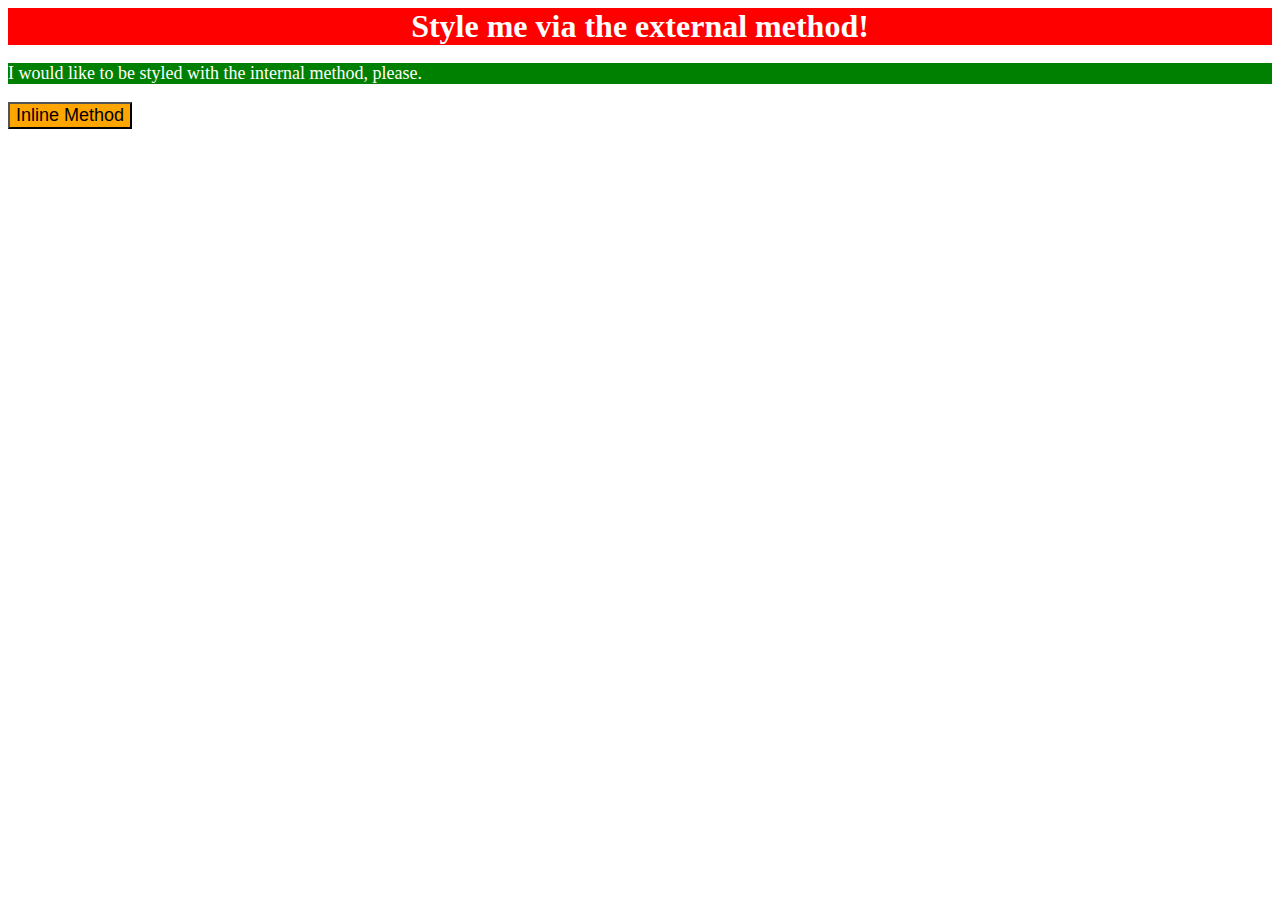
<file: foundations/01-css-methods/index.html>
<!DOCTYPE html>
<html lang="en">
  <head>
    <link rel="stylesheet" href="style.css"/>
    <meta charset="UTF-8">
    <meta http-equiv="X-UA-Compatible" content="IE=edge">
    <meta name="viewport" content="width=device-width, initial-scale=1.0">
    <title>Methods for Adding CSS</title>

    <style>
      p {
        background-color: green;
        color: white;
        font-size: 18px;
      }
    </style>
  </head>
  <body>
    <div>Style me via the external method!</div>
    <p>I would like to be styled with the internal method, please.</p>
    <button style="background-color: orange; font-size:18px;">Inline Method</button>
  </body>
</html>
</file>
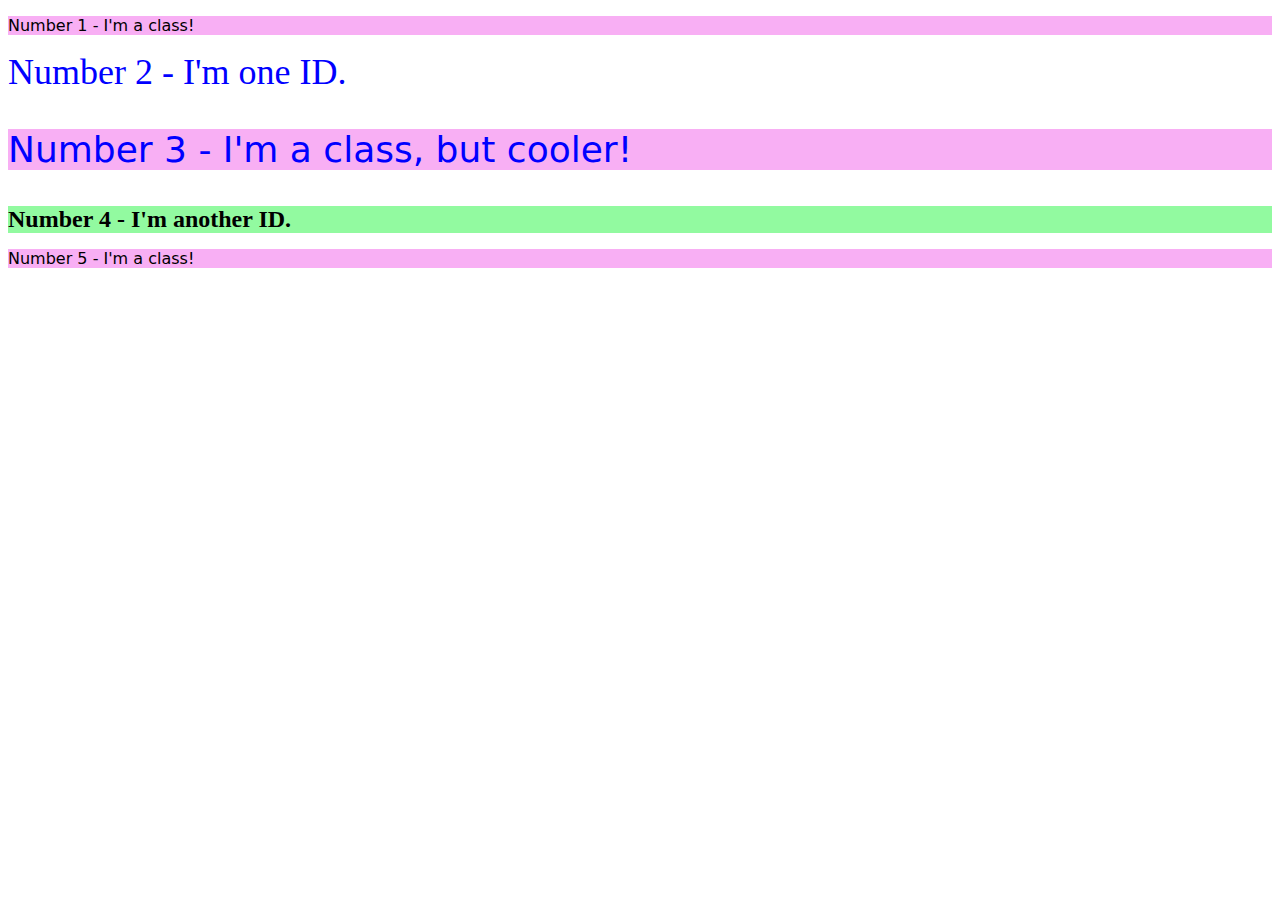
<file: foundations/02-class-id-selectors/index.html>
<!DOCTYPE html>
<html lang="en">
  <head>
    <meta charset="UTF-8">
    <meta http-equiv="X-UA-Compatible" content="IE=edge">
    <meta name="viewport" content="width=device-width, initial-scale=1.0">
    <title>Class and ID Selectors</title>
    <link rel="stylesheet" href="style.css">
  </head>
  <body>
    <p class="odd-numbers">Number 1 - I'm a class!</p>
    <div id="first-even">Number 2 - I'm one ID.</div>
    <p class="odd-numbers special">Number 3 - I'm a class, but cooler!</p>
    <div id="second-even"> Number 4 - I'm another ID.</div>
    <p class="odd-numbers">Number 5 - I'm a class!</p>
  </body>
</html>
</file>
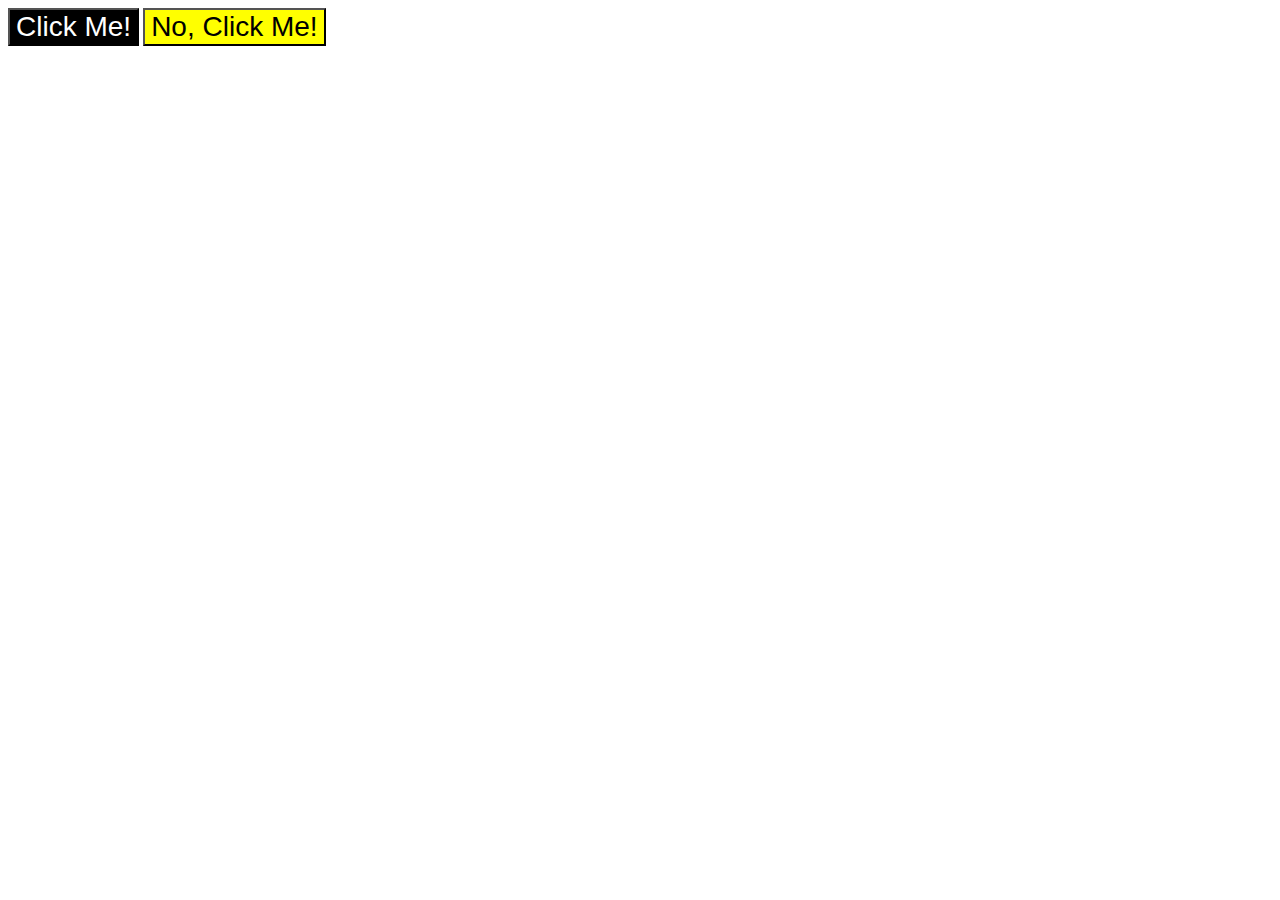
<file: foundations/03-grouping-selectors/index.html>
<!DOCTYPE html>
<html lang="en">
  <head>
    <meta charset="UTF-8">
    <meta http-equiv="X-UA-Compatible" content="IE=edge">
    <meta name="viewport" content="width=device-width, initial-scale=1.0">
    <title>Grouping Selectors</title>
    <link rel="stylesheet" href="style.css">
  </head>
  <body>
    <button class ="first">Click Me!</button>
    <button class ="second">No, Click Me!</button>
  </body>
</html>
</file>
<file: foundations/01-css-methods/style.css>
div {
    background-color: red;
    color: white;
    font-size: 32px;
    font-weight: bold;
    text-align: center;
    
}
</file>
<file: foundations/02-class-id-selectors/style.css>
.odd-numbers{
    background-color: rgb(248, 175, 244);
    font-family: Verdana, "DejaVu Sans", sans-serif;
}

.odd-numbers.special {
    color: blue;
    font-size: 36px;
}
    
#first-even{
    color: blue;
    font-size: 36px;
}

#second-even{
    background-color: rgb(146, 250, 160);
    font-size: 24px;
    font-weight: bold;
}
</file>
<file: foundations/03-grouping-selectors/style.css>
.first,
.second {
    font-size: 28px;
    font-style: Helvetica, "Times New Roman", sans-serif;
}

.first {
    background-color: black;
    color: white;
}

.second {
    background-color: yellow;
}
</file>
